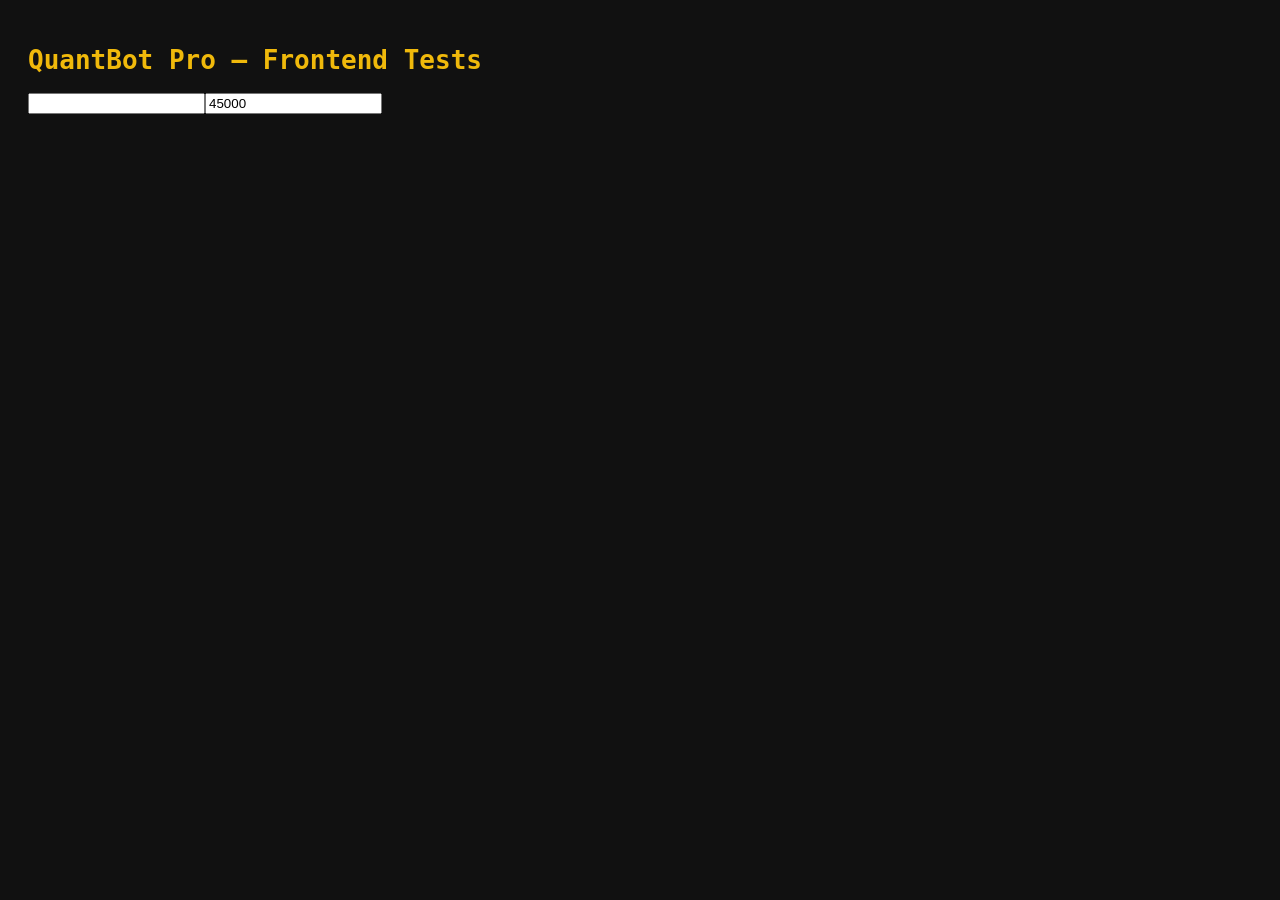
<file: trading_bot_web/frontend/tests.html>
<!DOCTYPE html>
<html><head><meta charset="UTF-8"><title>Frontend Tests</title>
<style>
  body { font-family: monospace; background: #111; color: #d3c5ac; padding: 20px; }
  .pass { color: #0ecb81; } .fail { color: #f6465d; }
  h1 { color: #f0b90b; }
  #results { margin-top: 16px; }
  .test-row { padding: 4px 0; }
</style></head>
<body>
<h1>QuantBot Pro — Frontend Tests</h1>
<div id="results"></div>
<script>
const results = document.getElementById("results");
let passed = 0, failed = 0;
function test(name, fn) {
  try { fn(); passed++; results.innerHTML += `<div class="test-row pass">✓ ${name}</div>`; }
  catch (e) { failed++; results.innerHTML += `<div class="test-row fail">✗ ${name}: ${e.message}</div>`; }
}

// Mock DOM
document.body.innerHTML += '<div id="toast"><span id="toastIcon"></span><span id="toastMsg"></span></div>';
document.body.innerHTML += '<div id="priceWarning"></div>';

// Test helpers from app.js
function toMoney(v) {
  if (v == null || Number.isNaN(v)) return "$0.00";
  return new Intl.NumberFormat("es-CO", { style: "currency", currency: "USD", maximumFractionDigits: 2 }).format(v);
}
function toShort(v, d = 6) {
  if (v == null || Number.isNaN(v)) return "-";
  return Number(v).toLocaleString("es-CO", { maximumFractionDigits: d });
}

test("toMoney null returns $0.00", () => {
  if (toMoney(null) !== "$0.00") throw new Error("Expected $0.00 got " + toMoney(null));
});
test("toMoney NaN returns $0.00", () => {
  if (toMoney(NaN) !== "$0.00") throw new Error("Expected $0.00");
});
test("toMoney positive value", () => {
  const r = toMoney(1234.5);
  if (r !== "$1.234,50") throw new Error("Expected $1.234,50 got " + r);
});
test("toMoney negative value", () => {
  const r = toMoney(-50.5);
  if (r !== "-$50,50") throw new Error("Expected -$50,50 got " + r);
});
test("toShort null returns -", () => {
  if (toShort(null) !== "-") throw new Error("Expected -");
});
test("toShort NaN returns -", () => {
  if (toShort(NaN) !== "-") throw new Error("Expected -");
});
test("toShort formats number", () => {
  const r = toShort(1234.5678, 2);
  if (r !== "1.234,57") throw new Error("Expected 1.234,57 got " + r);
});
test("toShort crypto precision 6", () => {
  const r = toShort(0.00155836, 6);
  if (r !== "0,001558") throw new Error("Expected 0,001558 got " + r);
});

// Test formatPair
function formatPair(s, b, q) { return b && q ? b + "/" + q : s ? (s.endsWith("USDT") ? s.slice(0, -4) + "/USDT" : s) : "-"; }
test("formatPair with assets", () => {
  if (formatPair("BTCUSDT", "BTC", "USDT") !== "BTC/USDT") throw new Error("Expected BTC/USDT");
});
test("formatPair symbol only", () => {
  if (formatPair("BTCUSDT", null, null) !== "BTC/USDT") throw new Error("Expected BTC/USDT");
});

// Test validatePrices
document.body.innerHTML += '<input id="configBuyPrice" value="40000"><input id="configSellPrice" value="45000"><span id="priceWarning" style="display:none"></span>';
function validatePrices() {
  const buy = parseFloat(document.getElementById("configBuyPrice").value);
  const sell = parseFloat(document.getElementById("configSellPrice").value);
  const warn = document.getElementById("priceWarning");
  if (buy && sell && buy > sell) { warn.style.display = "inline"; return false; }
  warn.style.display = "none";
  return true;
}
test("validatePrices: buy < sell returns true", () => {
  document.getElementById("configBuyPrice").value = "40000";
  document.getElementById("configSellPrice").value = "45000";
  if (!validatePrices()) throw new Error("Should be valid");
});
test("validatePrices: buy > sell returns false", () => {
  document.getElementById("configBuyPrice").value = "50000";
  document.getElementById("configSellPrice").value = "45000";
  if (validatePrices()) throw new Error("Should be invalid");
  if (document.getElementById("priceWarning").style.display !== "inline") throw new Error("Warning should show");
});
test("validatePrices: empty buy returns true", () => {
  document.getElementById("configBuyPrice").value = "";
  document.getElementById("configSellPrice").value = "45000";
  if (!validatePrices()) throw new Error("Should be valid");
});

const total = passed + failed;
results.innerHTML += `<hr><div class="${failed > 0 ? "fail" : "pass"}">${passed}/${total} tests passed${failed > 0 ? ", " + failed + " FAILED" : ""}</div>`;
</script></body></html>
</file>
